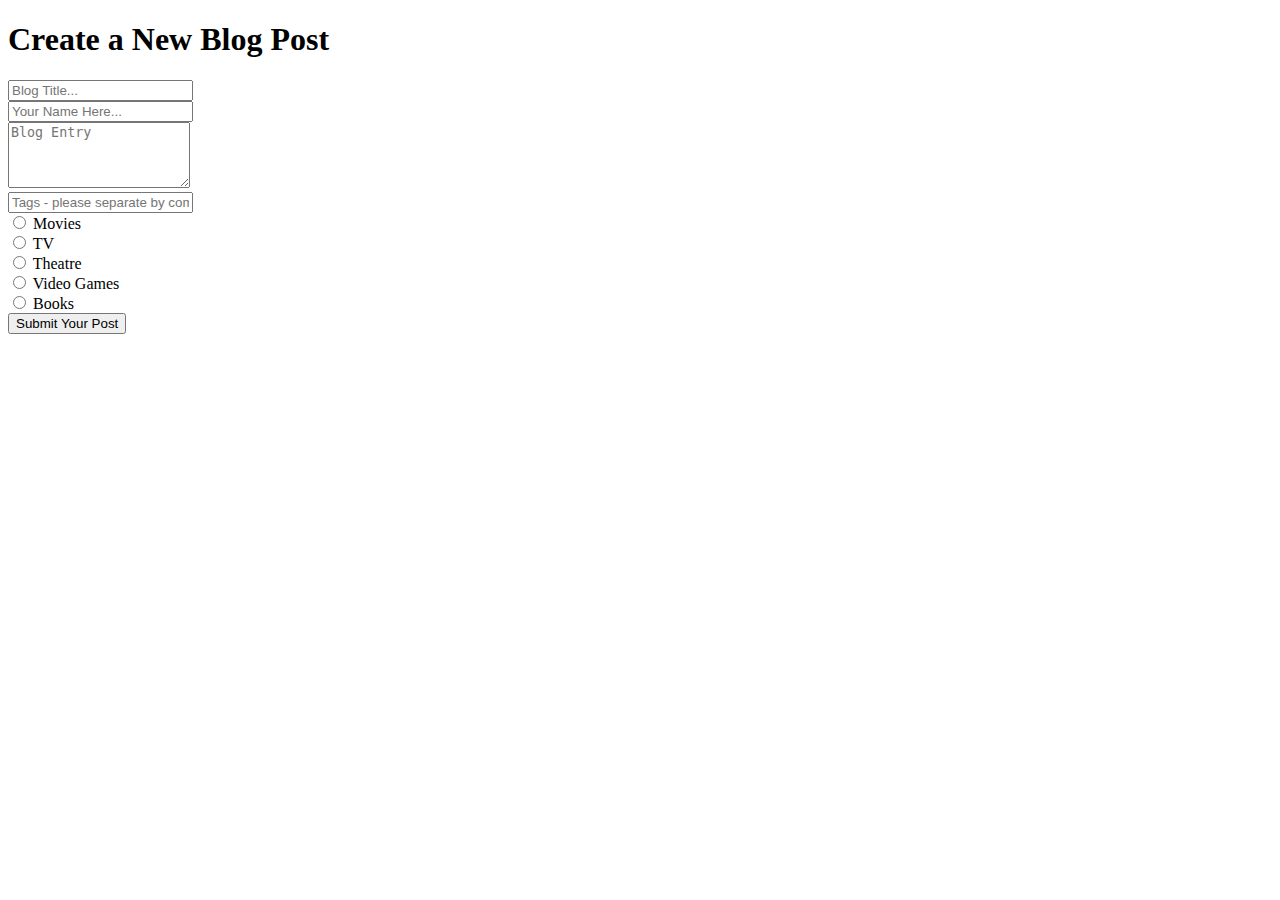
<file: src/main/resources/templates/blogpost/new.html>
<!DOCTYPE html>
<html xmlns:th="http://www.thymeleaf.org">
<head>
	<title>Create a New Blog</title>
	<th:block th:replace="fragments/styling :: head-style"></th:block>
</head>
	<body>
	<div th:replace="fragments/navbar :: navbar" ></div>
	<div class="container">
	<h1>Create a New Blog Post</h1>
	<form id="submitNew" action="#" th:action="@{/blog_posts/new}" th:object="${blogPost}" method="post">
		
		<div class="form-group">
	    	<input type="text" class="form-control" placeholder="Blog Title..."  th:field="*{title}" />
		</div>
		<div class="form-group">
	    	<input type="text" class="form-control" placeholder="Your Name Here..." th:field="*{author}" />
		</div>
		<div class="form-group">
	    	<textarea class="form-control" placeholder="Blog Entry" rows="4" th:field="*{blogEntry}"></textarea>
		</div>
		<div class="form-group">
			<input type="text" class="form-control" placeholder="Tags - please separate by comma" th:field="*{tagEntry}"/>
		</div>
		<div class="form-group genreList">
			<div class="form-check radio-inline">
				<input class="form-check-input" type="radio" name="genre" id="movies" value="Movies" th:field="*{genre}">
				<label class="form-check-label" for="movies">Movies</label>
			</div>
			<div class="form-check radio-inline">
				<input class="form-check-input" type="radio" name="genre" id="tv" value="TV" th:field="*{genre}">
				<label class="form-check-label" for="tv">TV</label>
			</div>
			<div class="form-check radio-inline">
				<input class="form-check-input" type="radio" name="genre" id="theatre" value="Theatre" th:field="*{genre}">
				<label class="form-check-label" for="theatre">Theatre</label>
			</div>
			<div class="form-check radio-inline">
				<input class="form-check-input" type="radio" name="genre" id="videoGames" value="Video Games" th:field="*{genre}">
				<label class="form-check-label" for="videoGames">Video Games</label>
			</div>
			<div class="form-check radio-inline">
				<input class="form-check-input" type="radio" name="genre" id="books" value="Books" th:field="*{genre}">
				<label class="form-check-label" for="books">Books</label>
			</div>
		</div>
	    	<button class="btn btn-primary">Submit Your Post</button>
    
	</form>
	</div>
		
	<div th:replace="fragments/styling :: body-links" ></div>
</body>
</html>
</file>
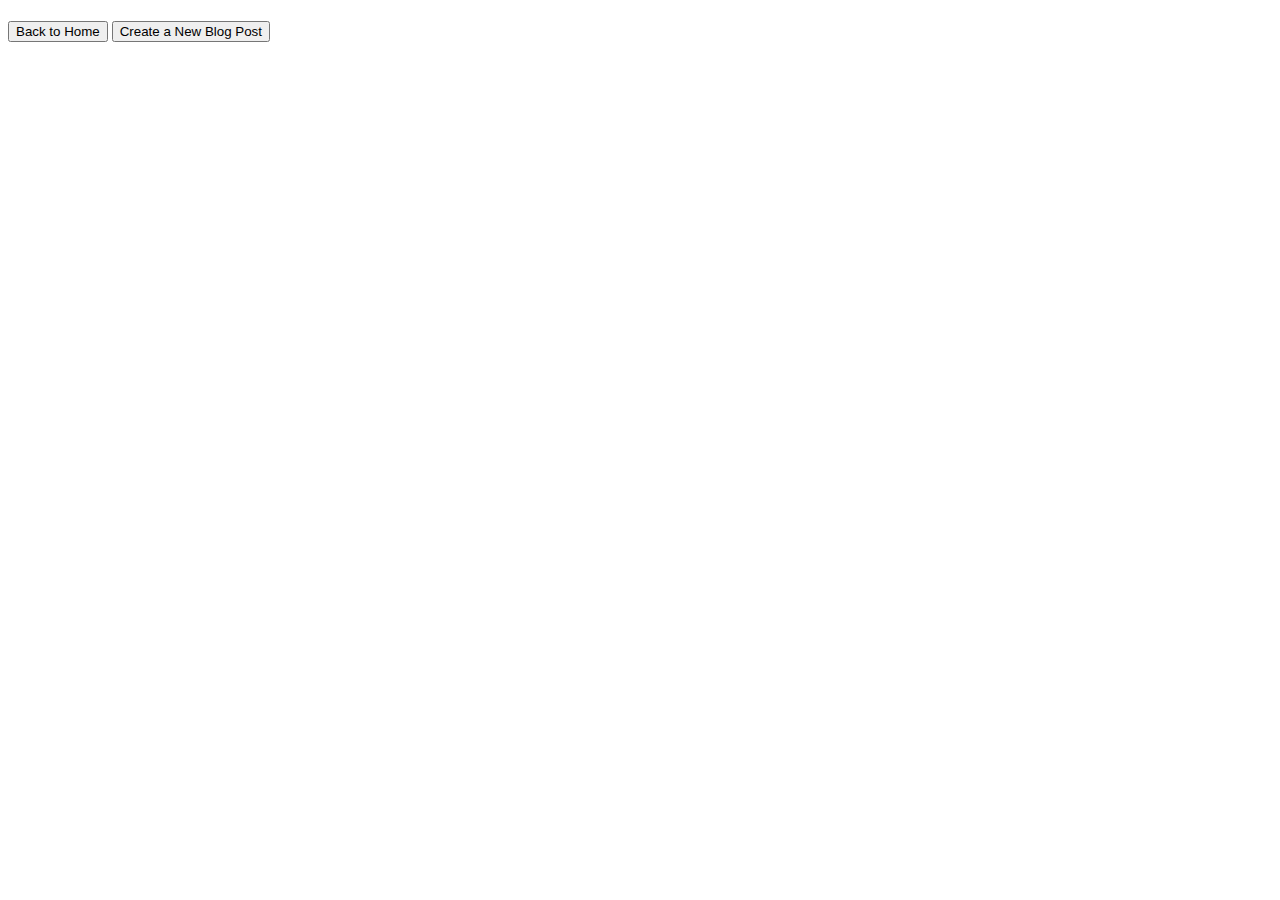
<file: src/main/resources/templates/blogpost/result.html>
<!DOCTYPE html>
<html xmlns:th="http://www.thymeleaf.org">
  <head>
    <title>Ryan's Blog</title>
    <th:block th:replace="fragments/styling :: head-style"></th:block>
  </head>
  <body>
  <div th:replace="fragments/navbar :: navbar" ></div>
  <div class="container">
  	<div class="row">
  		<div class="col-md-12">
  			<div class="panel">
  				<div class="panel-heading">
  					<h1 th:text="${title}"></h1>
  				</div>
  				<div class="panel-body">
  					<strong th:text="${author}"></strong>
					<p th:text="${blogEntry}" />
					<p th:text="${tagEntry}"/>
					<p th:text="${genre}" />
  				</div>
  				<div class="panel-footer">
  					<!-- Link to Update -->
					<!-- Link to Show  -->
					<!--  Link to Destroy -->
						<a th:href="@{/}"><button class="btn btn-success">Back to Home</button></a> <!-- Back to Home page button -->
						<a th:href="@{/blog_posts/new}"><button class="btn btn-warning">Create a New Blog Post</button></a>
  				</div>
			</div>
		</div>
	</div>
</div>
<div th:replace="fragments/styling :: body-links" ></div>
  </body>
</html>
</file>
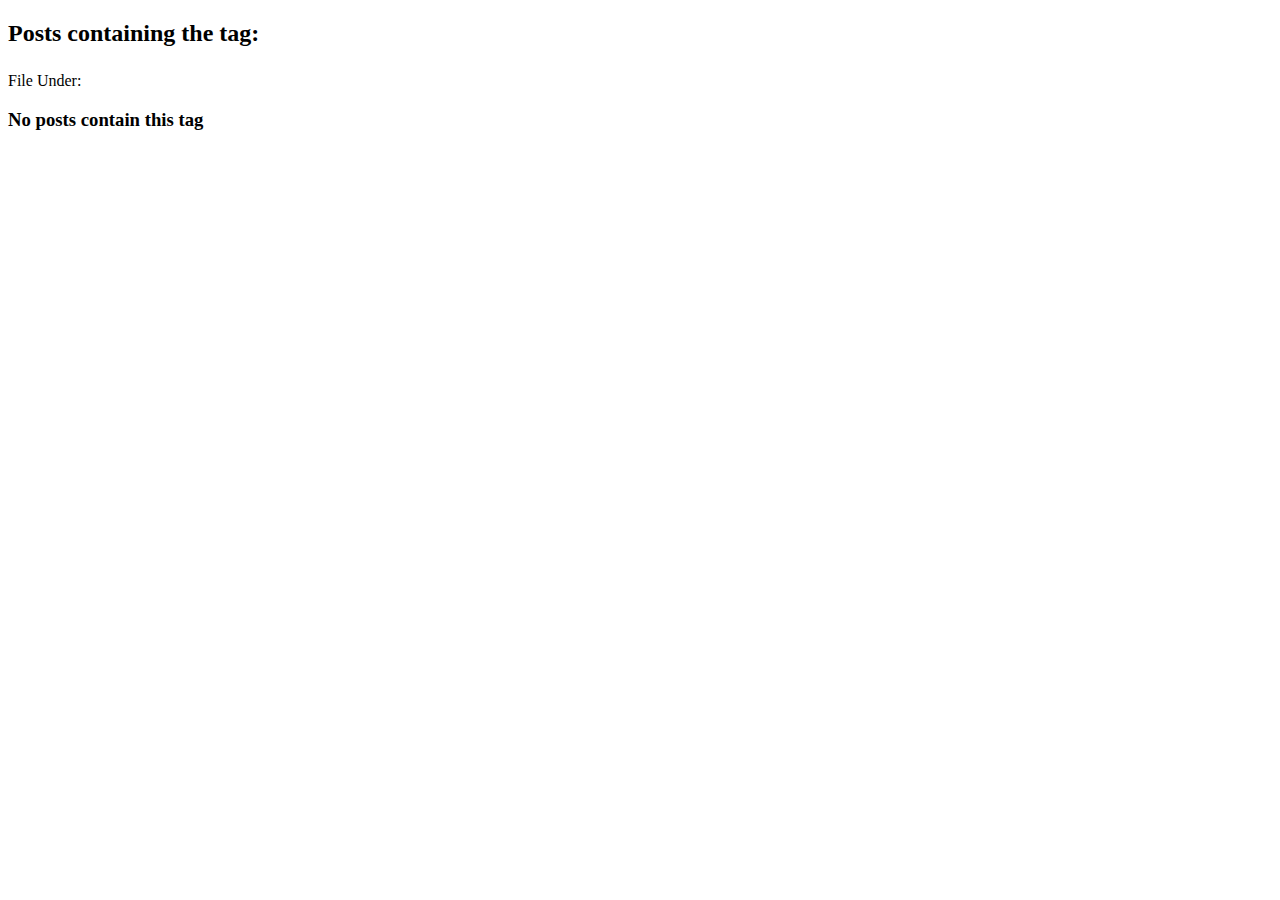
<file: src/main/resources/templates/blogpost/taggedPosts.html>
<!DOCTYPE html>
<html xmlns:th="http://www.thymeleaf.org" xmlns:sec="http://www.thymeleaf.org/thymeleaf-extras-springsecurity4">

<head>
    <title>Explore</title>
    <th:block th:replace="fragments/styling :: head-style"></th:block>
</head>
<body>
	<div th:replace="fragments/navbar :: navbar" ></div>
    <div class="container">
        <h2>Posts containing the tag: <span th:text="${tag}"></span></h2>
         <div class="list-group" th:each="post:${postList}">
            <div class="list-group-item list-group-item-action">
                <div class="d-flex w-100 justify-content-between">
                    <h5 th:text="${post.title}">
					</h5>
					<h6 th:text="${post.author}">
						
					</h6>
                </div>
                <p class="mb-1" th:utext="${post.blogEntry}"></p>
                
                <span>File Under: </span>
				<span th:text="${post.genre}"></span>
				
            </div>
        </div>
        <div th:if="${#lists.isEmpty(postList)}">
            <h3>No posts contain this tag</h3>
        </div>
    </div>   
</body>
</html>
</file>
